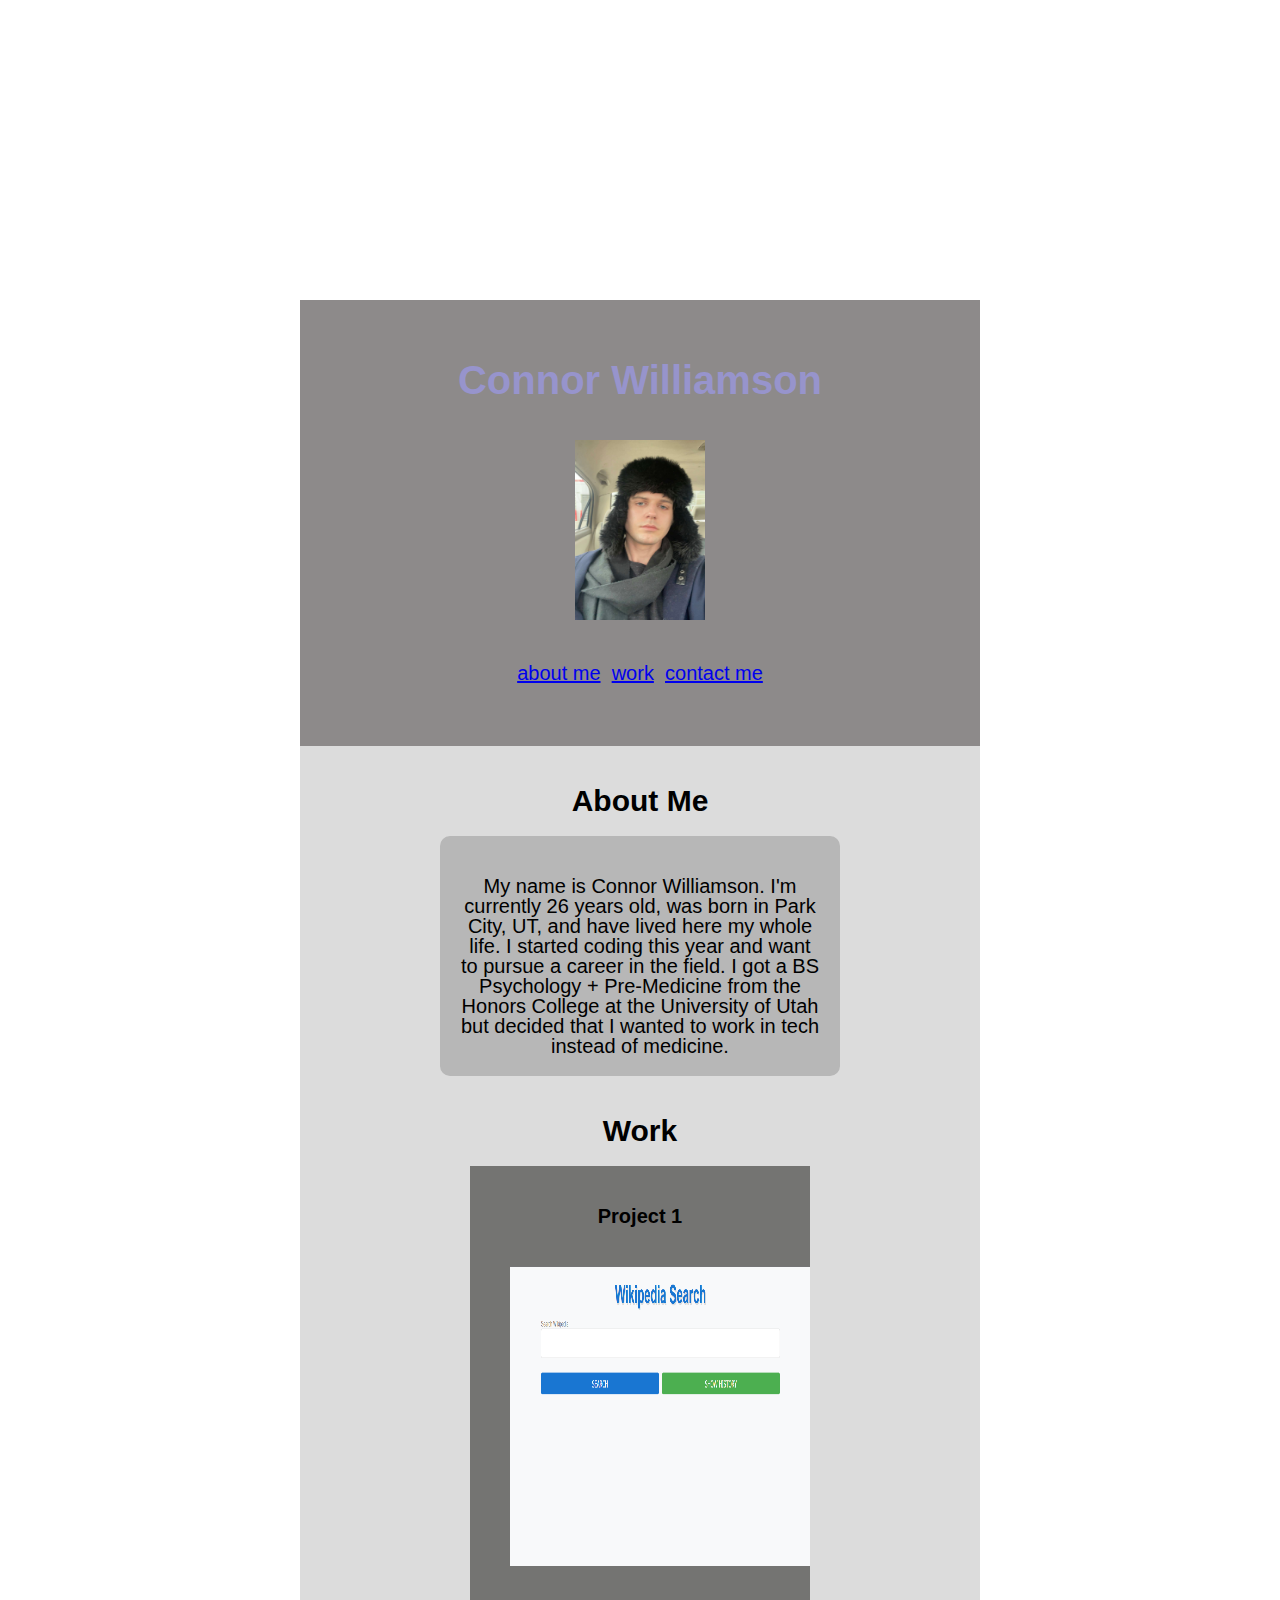
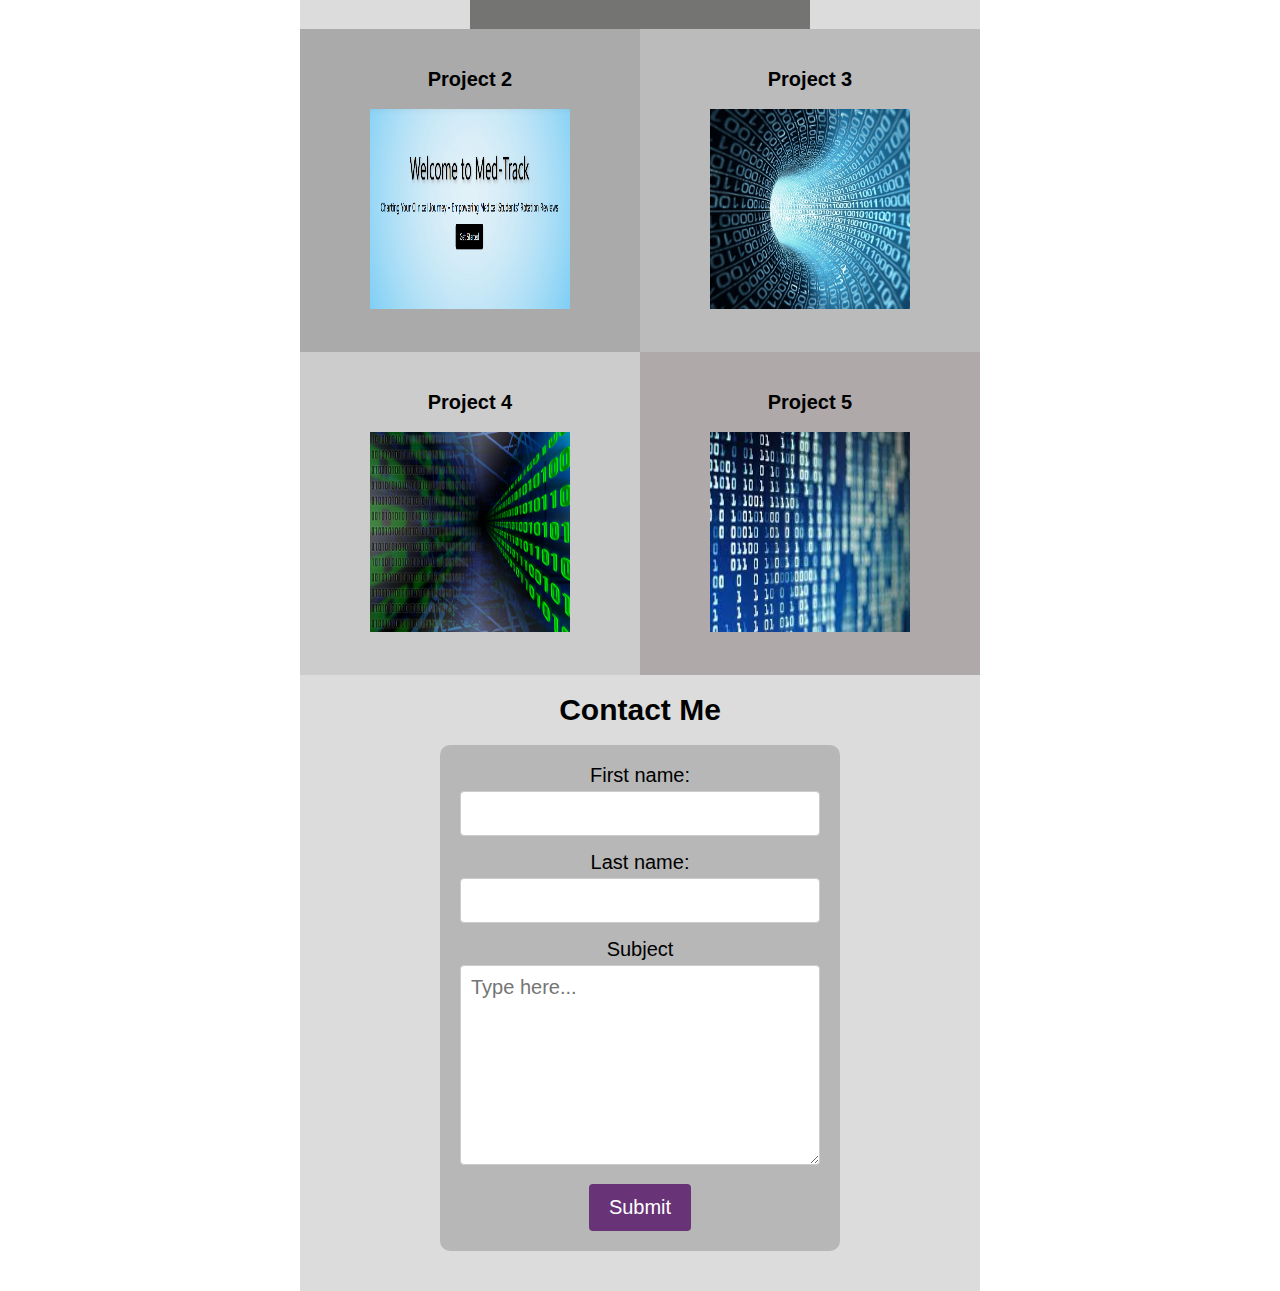
<file: index.html>
<!DOCTYPE html>
<html lang="en">
  <head>
    <meta charset="UTF-8" />
    <meta name="viewport" content="width=device-width, initial-scale=1.0" />
    <title>MyPortfolio</title>
    <link rel="stylesheet" href="./assets/reset.css" />
    <link rel="stylesheet" href="./assets/style.css" />
  </head>

  <body>
    <header>
      <h1>Connor Williamson</h1>
      <br />
      <img
        src="./assets/images/me.jpeg"
        alt="avatar"
        height="180px"
        width="130px"
      />
      <nav class="navbar">
        <ul class="link-group">
          <li class="link active"><a href="#section1">about me</a></li>
          <li class="link"><a href="#section2">work</a></li>
          <li class="link"><a href="#section3">contact me</a></li>
        </ul>
      </nav>
    </header>

    <main>
      <section>
        <article>
          <br />
          <br />
          <div class="about me" id="section1">
            <h2>About Me</h2>
          </div>
          <br />
          <div class="container">
            <br />
            <p>
              My name is Connor Williamson. I'm currently 26 years old, was born
              in Park City, UT, and have lived here my whole life. I started
              coding this year and want to pursue a career in the field. I got a
              BS Psychology + Pre-Medicine from the Honors College at the
              University of Utah but decided that I wanted to work in tech
              instead of medicine.
            </p>
          </div>
          <br />
          <br />
          <div class="work" id="section2">
            <h2>Work</h2>
          </div>
          <br />
          <div class="main-project">
            <h3>Project 1</h3>
            <br />
            <br />
            <p>
              <a href="https://u0914295.github.io/wikipedia-search-tool/">
                <img
                  src="./assets/images/data-5.png"
                  height="300px"
                  width="300px"
              /></a>
            </p>
            <br />
          </div>
          <div class="row">
            <div class="column" style="background-color: #aaa">
              <h3>Project 2</h3>
              <br />
              <p>
                <a href="https://limitless-sea-25303-7c8a3f9496d2.herokuapp.com/">
                  <img
                    src="./assets/images/data-1.png"
                    height="200px"
                    width="200px"
                /></a>
              </p>
            </div>
            <div class="column" style="background-color: #bbb">
              <h3>Project 3</h3>
              <br />
              <p>
                <a
                  href="https://github.com/ShiftoSnag/RCD-Events"
                >
                  <img
                    src="./assets/images/data-2.jpg"
                    height="200px"
                    width="200px"
                /></a>
              </p>
            </div>
          </div>

          <div class="row">
            <div class="column" style="background-color: #ccc">
              <h3>Project 4</h3>
              <br />
              <p>
                <a
                  href="https://developer.mozilla.org/en-US/docs/Learn/Getting_started_with_the_web/JavaScript_basics"
                >
                  <img
                    src="./assets/images/data-3.jpg"
                    height="200px"
                    width="200px"
                /></a>
              </p>
            </div>
            <div class="column" style="background-color: #aca6a6f1">
              <h3>Project 5</h3>
              <br />
              <p>
                <a href="https://developer.mozilla.org/en-US/docs/Web/HTML">
                  <img
                    src="./assets/images/data-4.jfif"
                    height="200px"
                    width="200px"
                /></a>
              </p>
            </div>
          </div>
          <br />
          <div class="contact-me" id="section3">
            <h2>Contact Me</h2>
          </div>
          <br />
          <div class="container">
            <form>
              <label for="fname">First name:</label><br />
              <input type="text" id="fname" name="fname" /><br />
              <label for="lname">Last name:</label><br />
              <input type="text" id="lname" name="lname" />

              <label for="subject">Subject</label>
              <textarea
                id="subject"
                name="subject"
                placeholder="Type here..."
                style="height: 200px"
              ></textarea>

              <input type="submit" value="Submit" />
            </form>
          </div>
          <br />
          <br />
        </article>
      </section>
    </main>
    <footer></footer>
  </body>
</html>
</file>
<file: assets/style.css>
* {
  box-sizing: border-box;
}

body {
  font-family: Arial;
  margin: 300px;
}

section {
  font-size: 20px;
  text-align: center;
  background-color: gainsboro;
}

header {
  padding: 60px;
  text-align: center;
  background: #8d8a8a;
  color: #9794cc;
  font-size: 40px;
  image-resolution: ;
}

h2 {
  font-size: 30px;
}

h3 {
  font-size: 20px;
}

li {
  display: inline;
  list-style-type: none;
  font-size: 20px;
  text-align: center;
}

ul {
  text-align: center;
  color: #ffffff;
  padding-top: 20px;
}

.column {
  float: left;
  width: 50%;
  padding: 40px;
}

.column:hover {
  box-shadow: 0 16px 32px 0 rgb(0, 0, 0);
}

.row:after {
  content: "";
  display: table;
  clear: both;
}

.main-project {
  display: inline-flexbox;
  width: 50%;
  margin-right: auto;
  margin-left: auto;
  display: block;
  background-color: rgba(53, 53, 49, 0.625);
  padding: 40px;
}

.main-project:hover {
  box-shadow: 0 16px 32px 0 rgb(0, 0, 0);
}

@media screen and (max-width: 500px) {
  .column {
    width: 100%;
    padding: 40px;
  }
}

input[type="text"],
select,
textarea {
  width: 100%;
  padding: 10px;
  border: 1px solid #ccc;
  border-radius: 4px;
  box-sizing: border-box;
  margin-top: 6px;
  margin-bottom: 16px;
  resize: vertical;
}

input[type="submit"] {
  background-color: #683377;
  color: white;
  padding: 12px 20px;
  border: none;
  border-radius: 4px;
  cursor: pointer;
}

input[type="submit"]:hover {
  background-color: #b013ff;
}

.container {
  border-radius: 10px;
  margin-right: auto;
  margin-left: auto;
  display: block;
  background-color: #0704032c;
  padding: 20px;
  width: 400px;
}
</file>
